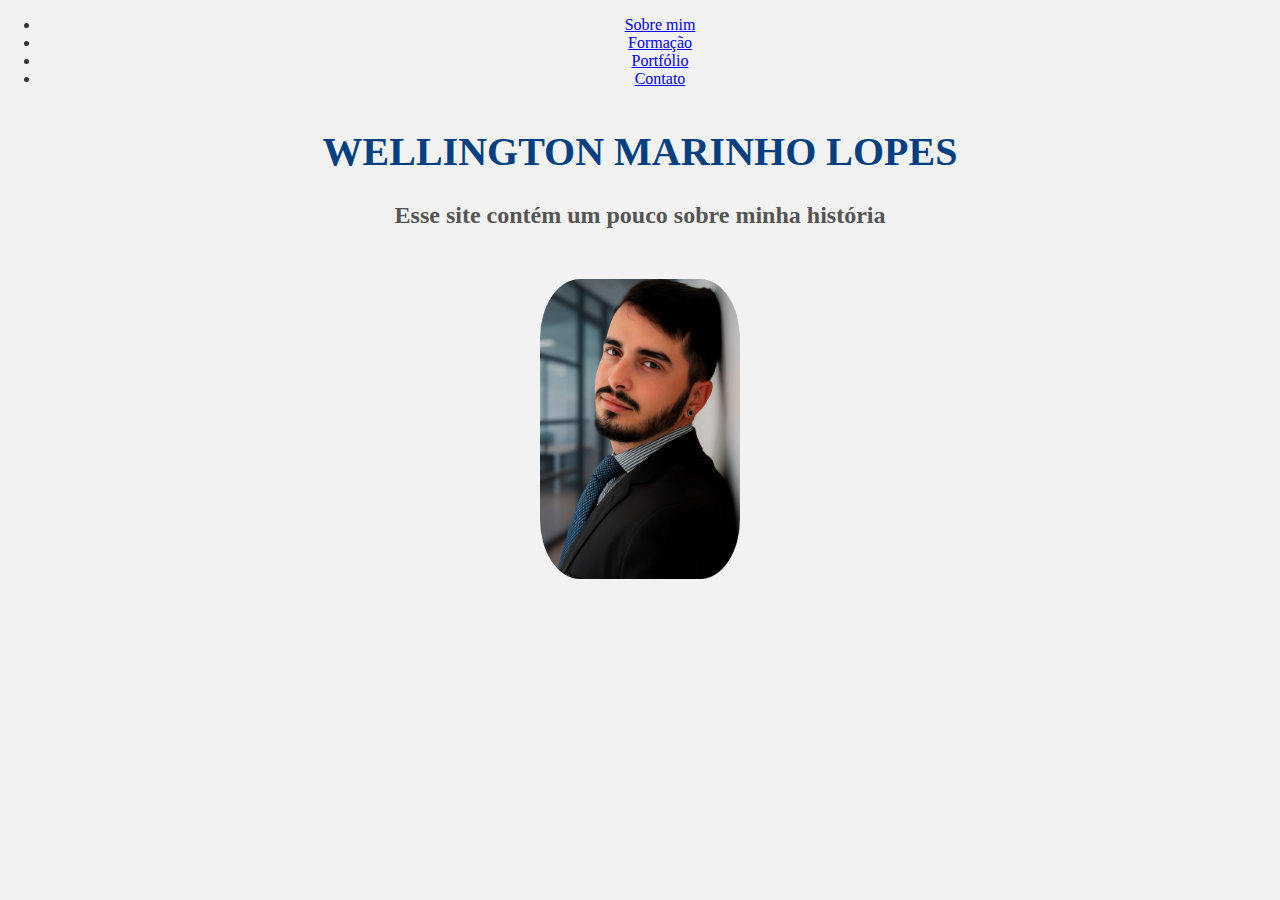
<file: index.html>
<!DOCTYPE html>  <!--Declarar quee é HTML5-->
<html lang="en">
<head>
    <meta charset="UTF-8">
    <meta name="viewport" content="width=device-width, initial-scale=1.0">
    <title>Index</title>   <!--Título do arquivo-->
    <link rel="stylesheet" href="Estilo.css">  <!--Link com o arquivo Estilo.css-->
</head>

<body>
  
<ul>   <!--Links para outras páginas-->
    <li><a href="SobreMim.html">Sobre mim</a></li>   
    <li><a href="Formação.html">Formação</a></li>
    <li><a href="Portfolio.html">Portfólio</a></li>
    <li><a href="Contato.html">Contato</a></li>
</ul>

<h1>WELLINGTON MARINHO LOPES</h1>  <!--Título-->
<h2>Esse site contém um pouco sobre minha história</h2>   <!--Sub-título-->

<!--Imagem-->
<img src="Minhafoto.jpeg" alt="Foto de Wellington Marinho Lopes sorrindo" id="Imagem1">



</body>
</html>
</file>
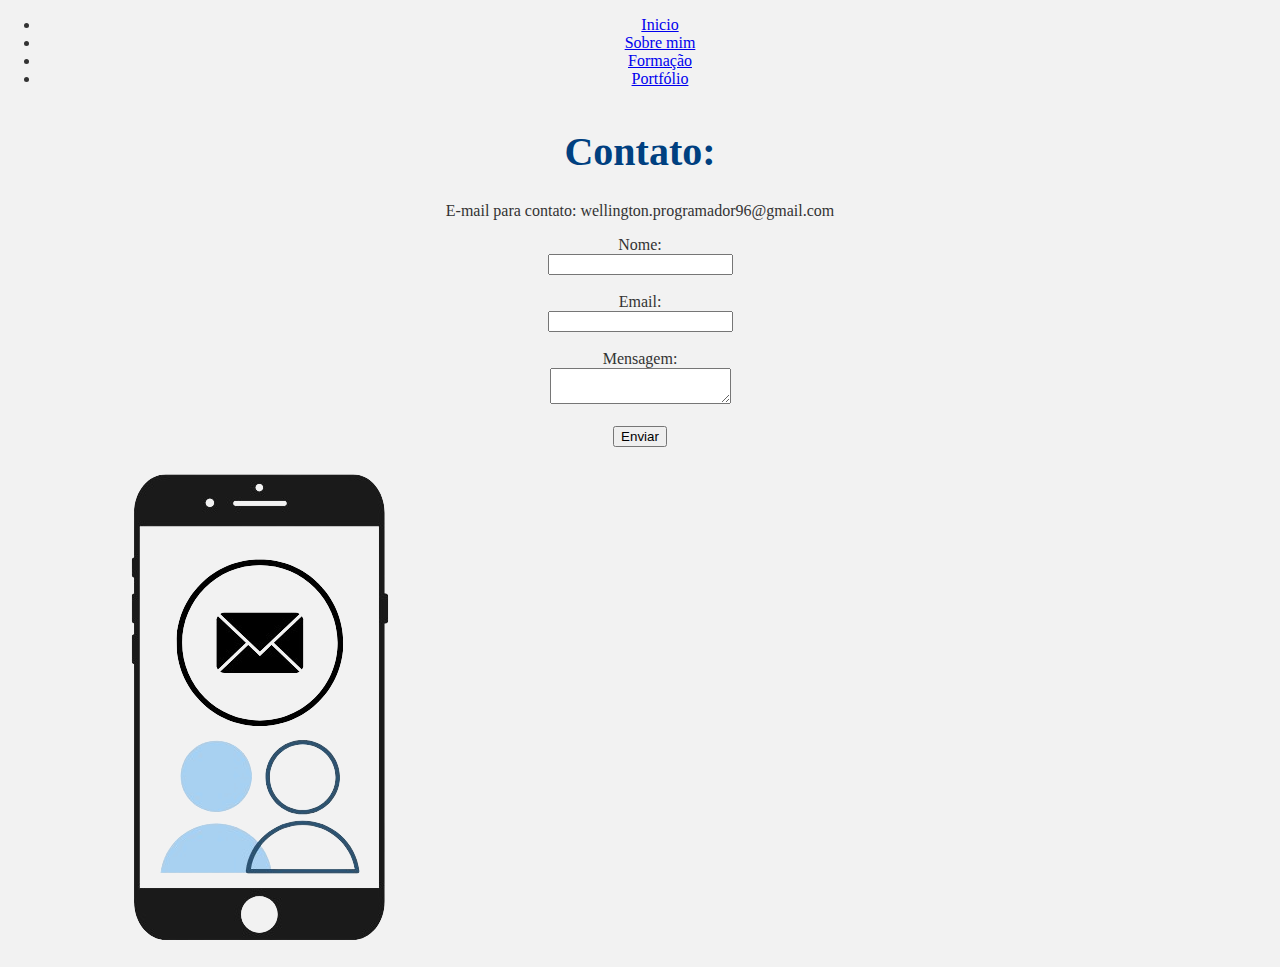
<file: Contato.html>
<!DOCTYPE html>   <!--Declarar que é HTML5-->
<html lang="en">
<head>
    <meta charset="UTF-8">
    <meta name="viewport" content="width=device-width, initial-scale=1.0">
    <title>Contato</title>   <!--Título do arquivo-->
    <link rel="stylesheet" href="Estilo.css">
</head>
<body>
    
<ul>   <!--Link para outras páginas-->
    <li><a href="Index.html">Inicio</a></li>
    <li><a href="SobreMim.html">Sobre mim</a></li>
    <li><a href="Formação.html">Formação</a></li>
    <li><a href="Portfolio.html">Portfólio</a></li>
</ul>


<h1>Contato:</h1>   <!--Título-->
<p>E-mail para contato: wellington.programador96@gmail.com</p>   <!--Paragrafos-->

<!--Formulário-->
<form>
  <label for="nome">Nome:</label><br>   
  <input type="text" id="nome" name="nome"><br><br>

  <label for="email">Email:</label><br>
  <input type="email" id="email" name="email"><br><br>

  <label for="mensagem">Mensagem:</label><br>
  <textarea id="mensagem" name="mensagem"></textarea><br><br>

  <input type="submit" value="Enviar">

  <!--Imagem de celular-->
  <img src="Celular1.png" alt="Imagem de um celular" class="Imagem3" style="display: block;margin: 10px">

</form>
</body>
</html>
</file>
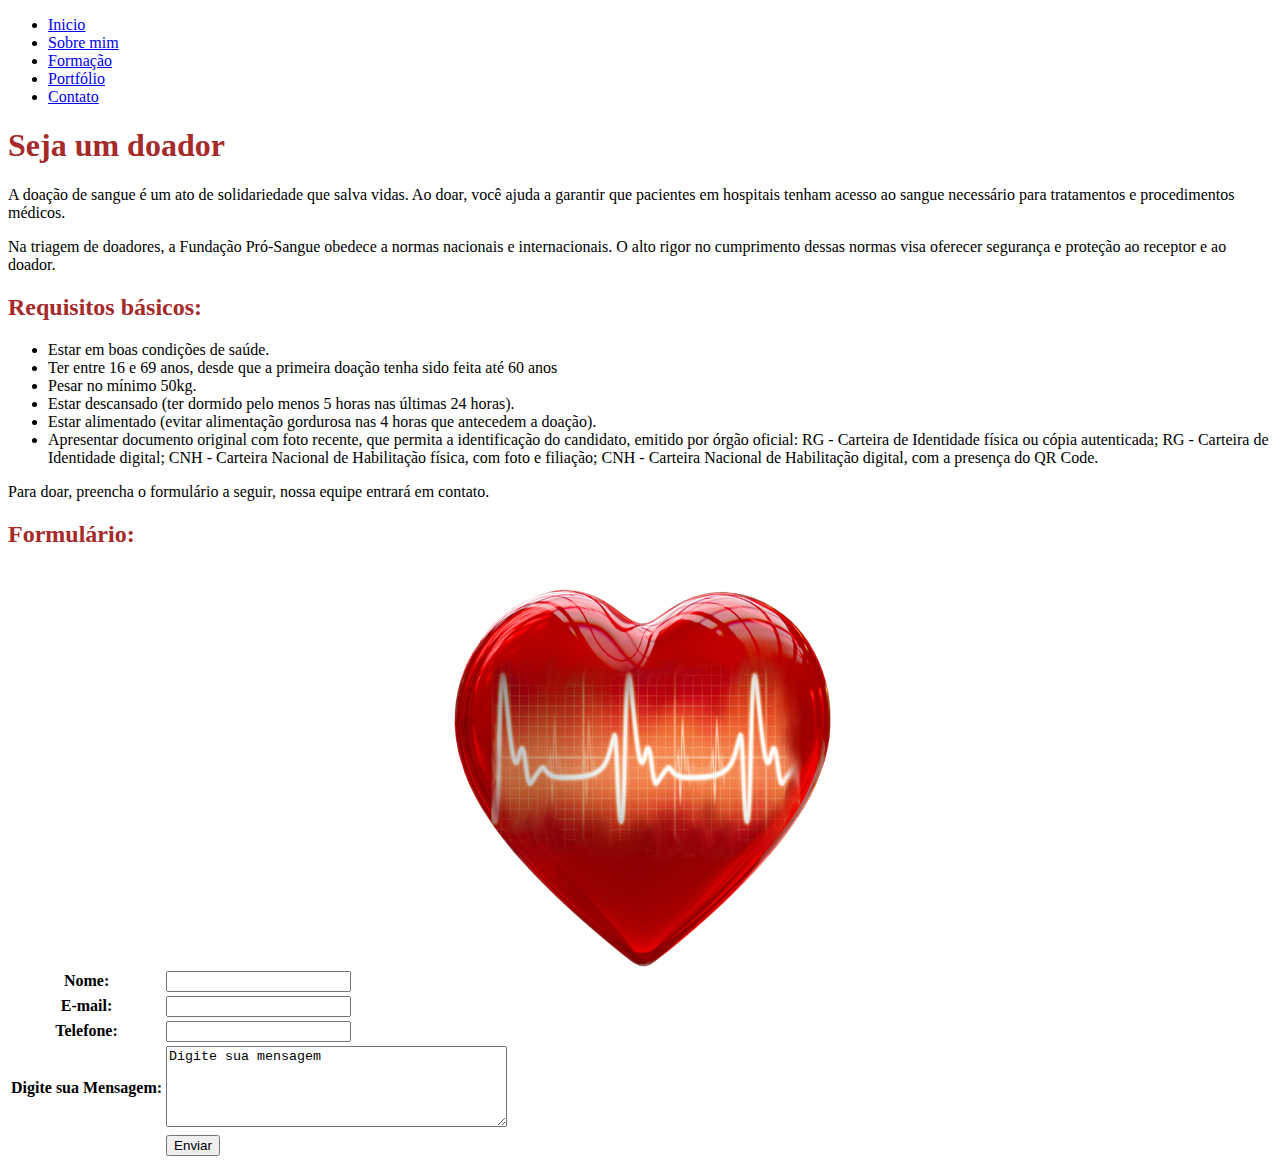
<file: Doação de sangue.html>
<!DOCTYPE html>
<html lang="en">
<head>
    <meta charset="UTF-8">
    <meta name="viewport" content="width=device-width, initial-scale=1.0">
    <title>Menu</title>
</head>

<body>
 <ul>
    <li><a href="index.html">Inicio</a></li>
     <li><a href="SobreMim.html">Sobre mim</a></li>   
    <li><a href="Formação.html">Formação</a></li>
    <li><a href="Portfolio.html">Portfólio</a></li>
    <li><a href="Contato.html">Contato</a></li>
 </ul>
    

<h1>Seja um doador</h1>
<p>A doação de sangue é um ato de solidariedade que salva vidas. Ao doar, você ajuda a garantir que pacientes em hospitais tenham acesso ao sangue necessário para tratamentos e procedimentos médicos.</p>
<p>Na triagem de doadores, a Fundação Pró-Sangue obedece a normas nacionais e internacionais. O alto rigor no cumprimento dessas normas visa oferecer segurança e proteção ao receptor e ao doador.</p>

<h2>Requisitos básicos:</h2>
<ul>
  <li>Estar em boas condições de saúde.</li>
  <li>Ter entre 16 e 69 anos, desde que a primeira doação tenha sido feita até 60 anos</li>
  <li>Pesar no mínimo 50kg.</li>
  <li>Estar descansado (ter dormido pelo menos 5 horas nas últimas 24 horas).</li>
  <li>Estar alimentado (evitar alimentação gordurosa nas 4 horas que antecedem a doação).</li>
  <li>Apresentar documento original com foto recente, que permita a identificação do candidato, emitido por órgão oficial: RG - Carteira de Identidade física ou cópia autenticada; RG - Carteira de Identidade digital; CNH - Carteira Nacional de Habilitação física, com foto e filiação; CNH - Carteira Nacional de Habilitação digital, com a presença do QR Code. </li>
</ul>

   <p>Para doar, preencha o formulário a seguir, nossa equipe entrará em contato.</p>
<h2>Formulário:</h2>
<form action="" method="">
        <table>
<tr>
                <th><label for="nome">Nome:</label></th>
                <td><input type="nome" name="nome" id="nome"></td>
            </tr>
            <tr>
                <th><label for="email">E-mail:</label></th>
                <td><input type="email" name="email" id="email"></td>
            </tr>
             <tr>
                <th><label for="telefone">Telefone:</label></th>
                <td><input type="telefone" name="telefone" id="telefone"></td>
            </tr>
            <tr>
                <th><label for="msg">Digite sua Mensagem:</label></th>
                <td><textarea name="msg" rows="5" cols="40">Digite sua mensagem</textarea></td>
            </tr>
            <tr>
                <td></td>
                <td><button>Enviar</button></td>
</tr>


<img src="coração.png" alt="imagem1" class ="imagem1">
    
</body>
</html>

<style> 
h1 {
color: brown;

}

h2 {
color: brown;

}


img {
width: 500px;
height: 400px;
display:block;
margin: 0 auto;
}

</style>
</file>
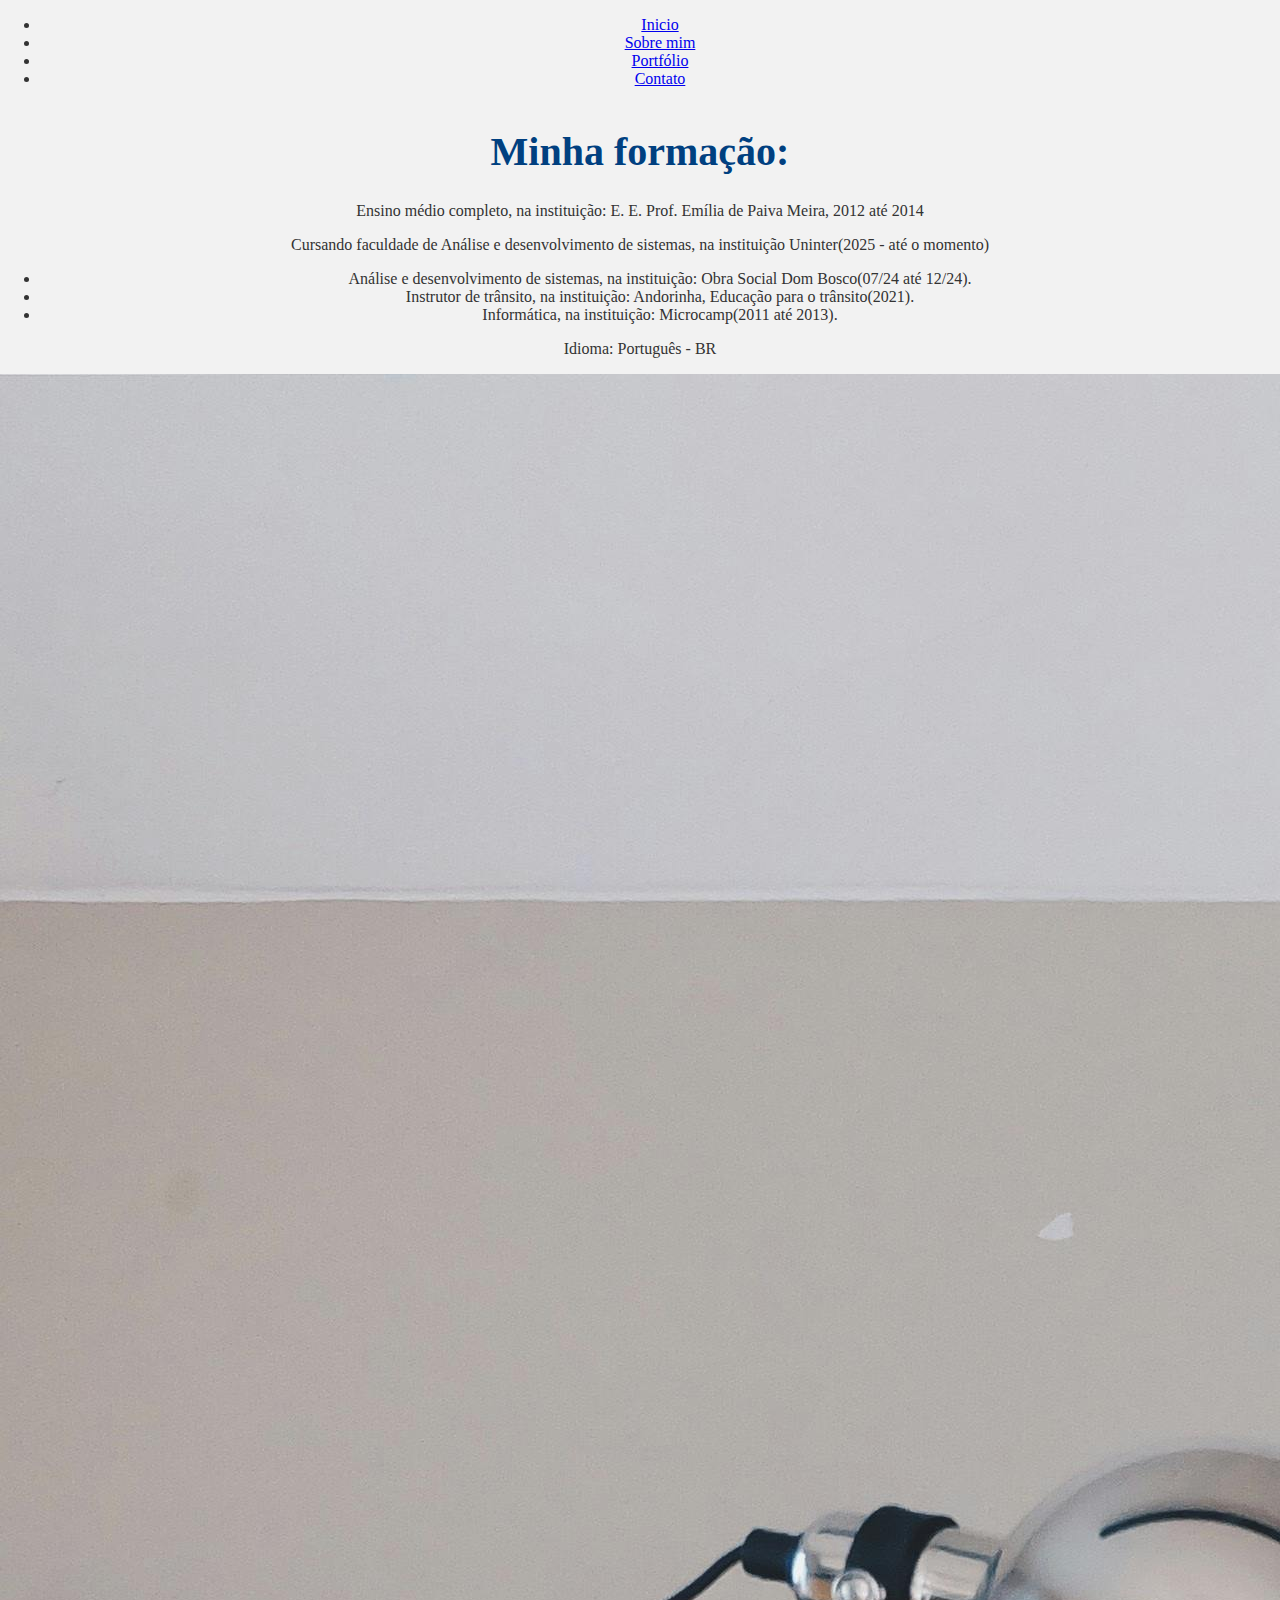
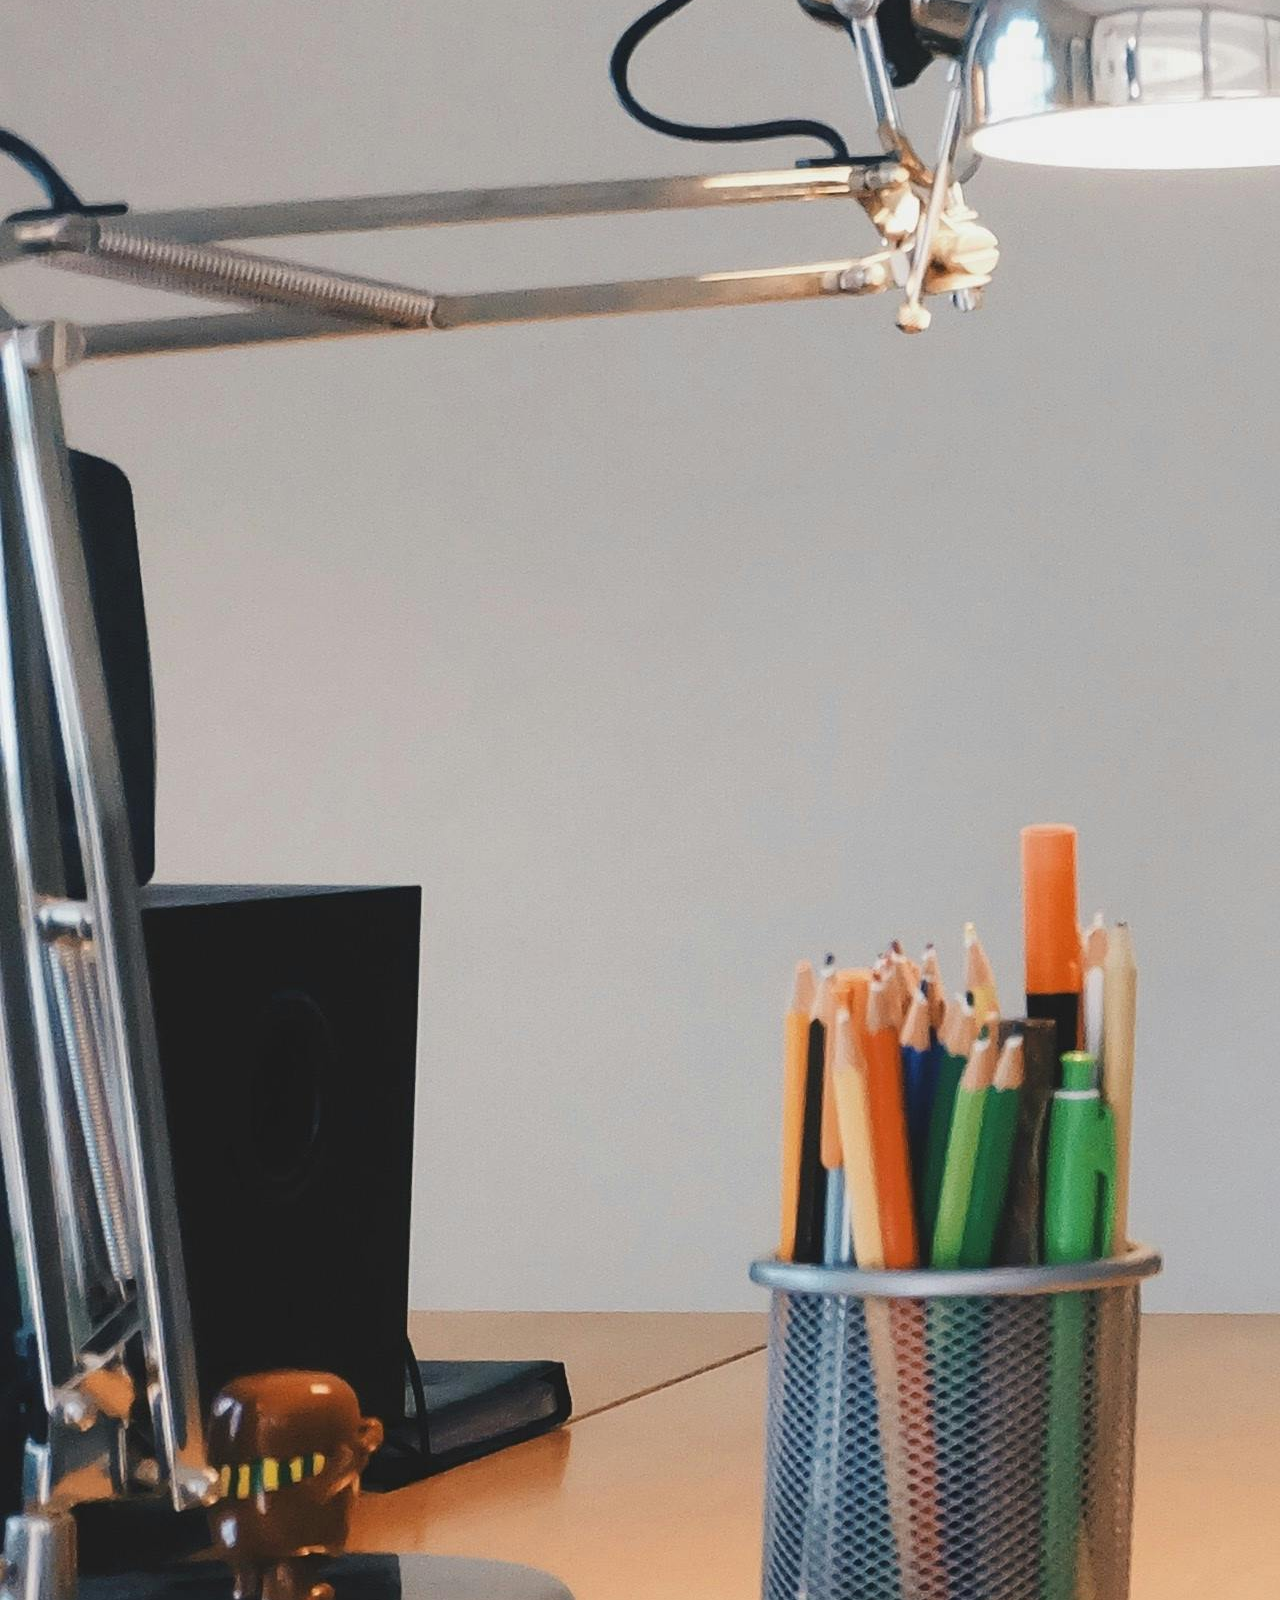
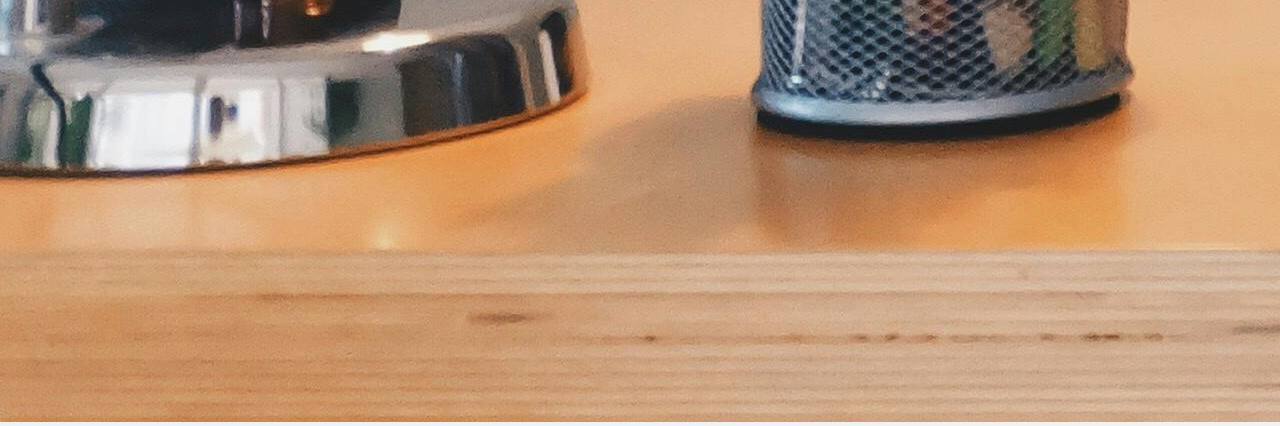
<file: Formação.html>
<!DOCTYPE html>   <!--Declarar que é HTML5-->
<html lang="en">
<head>
    <meta charset="UTF-8">
    <meta name="viewport" content="width=device-width, initial-scale=1.0">
    <title>Formação</title>   <!--Título do arquivo-->
    <link rel="stylesheet" href="Estilo.css">
</head>
<body>
    
<ul>   <!--Links para outras páginas-->
    <li><a href="Index.html">Inicio</a></li>
    <li><a href="SobreMim.html">Sobre mim</a></li>
    <li><a href="Portfolio.html">Portfólio</a></li>
    <li><a href="Contato.html">Contato</a></li>
</ul>

<h1> Minha formação: </h1>   <!--Titulo-->

<p>Ensino médio completo, na instituição: E. E. Prof. Emília de Paiva Meira, 2012 até 2014</p>
<p>Cursando faculdade de Análise e desenvolvimento de sistemas, na instituição Uninter(2025 - até o momento)</p>

<ul>   <!--Conteudo-->
    <li>Análise e desenvolvimento de sistemas, na instituição: Obra Social Dom Bosco(07/24 até 12/24).</li>
    
    <li>Instrutor de trânsito, na instituição: Andorinha, Educação para o trânsito(2021).</li>
    
    <li>Informática, na instituição: Microcamp(2011 até 2013). </li>
    
</ul>

<p>Idioma: Português - BR</p>

<!--Imagem-->
<img src="Formação1.jpg" alt="Imagem de mesa com utensílios de escritório" class="Imagem2">

</body>
</html>
</file>
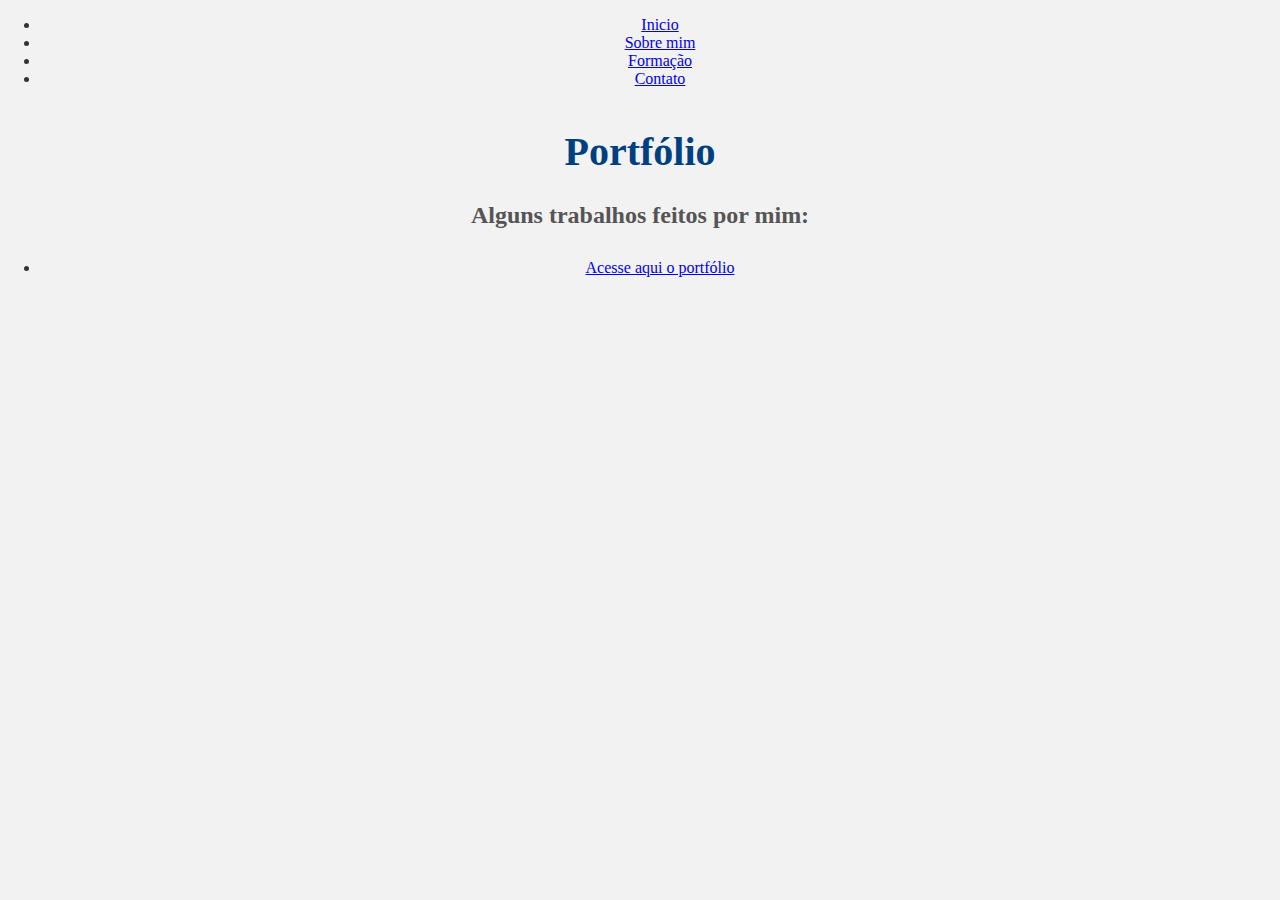
<file: Portfolio.html>
<!DOCTYPE html>   <!--Declarar que é HTML5-->
<html lang="en">
<head>
    <meta charset="UTF-8">
    <meta name="viewport" content="width=device-width, initial-scale=1.0">
    <title>Portfolio</title>   <!--Título do arquivo-->
    <link rel="stylesheet" href="Estilo.css">
</head>
<body>
    
<ul>   <!--Link para outras páginas-->
    <li><a href="Index.html">Inicio</a></li>
    <li><a href="SobreMim.html">Sobre mim</a></li>
    <li><a href="Formação.html">Formação</a></li>
    <li><a href="Contato.html">Contato</a></li>
</ul>

<h1>Portfólio</h1>   <!--Título-->
<h2>Alguns trabalhos feitos por mim:</h2>   <!--Sub-título-->

<!--Link para abrir página do portfólio-->

<ul>
     <li><a href="Doação de sangue.html">Acesse aqui o portfólio</a></li>
</ul>

</body>
</html>
</file>
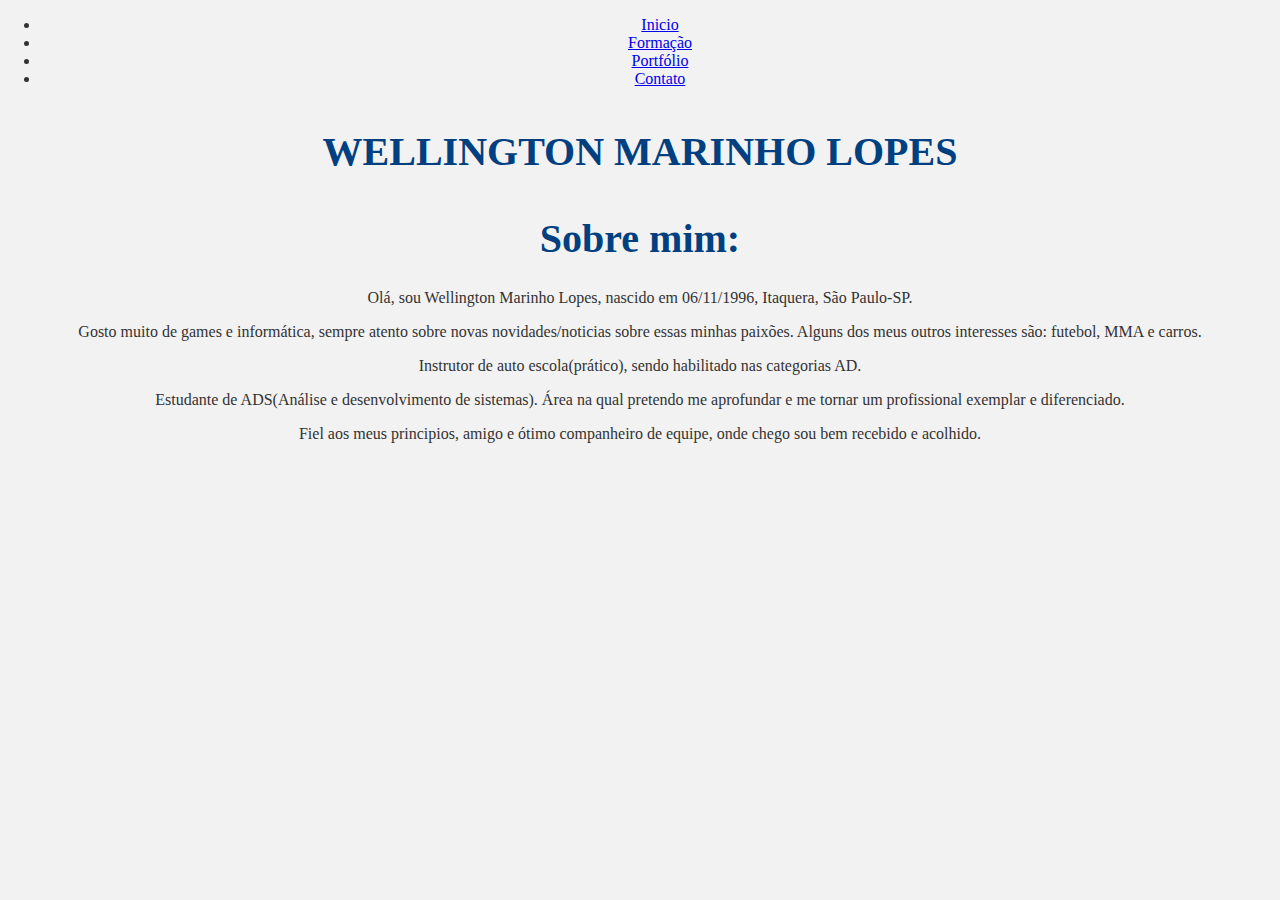
<file: SobreMim.html>
<!DOCTYPE html>   <!--Declarar quee é HTML5-->
<html lang="en">
<head>
    <meta charset="UTF-8">
    <meta name="viewport" content="width=device-width, initial-scale=1.0">
    <title>Sobre mim</title>   <!--Título do arquivo-->
    <link rel="stylesheet" href="Estilo.css">
</head>
<body>
    
<ul>   <!--Links para outras páginas-->
    <li><a href="Index.html">Inicio</a></li>
    <li><a href="Formação.html">Formação</a></li>
    <li><a href="Portfolio.html">Portfólio</a></li>
    <li><a href="Contato.html">Contato</a></li>
</ul>

<h1>WELLINGTON MARINHO LOPES</h1>   <!--Título-->

<h1>Sobre mim:</h1>  <!--Titulo-->

<!--Contéudo e paragrafos-->
<p>Olá, sou Wellington Marinho Lopes, nascido em 06/11/1996, Itaquera, São Paulo-SP.</p>
<p>Gosto muito de games e informática, sempre atento sobre novas novidades/noticias sobre essas minhas paixões. Alguns dos meus outros interesses são: futebol, MMA e carros.</p>
<p>Instrutor de auto escola(prático), sendo habilitado nas categorias AD. </p>
<p>Estudante de ADS(Análise e desenvolvimento de sistemas). Área na qual pretendo me aprofundar e me tornar um profissional exemplar e diferenciado.</p>
<p>Fiel aos meus principios, amigo e ótimo companheiro de equipe, onde chego sou bem recebido e acolhido.</p>
</body>
</html>
</file>
<file: Estilo.css>
body {
    margin: 0;
    padding: 0;
    background-color: #f2f2f2;   /* Visual geral da página */
    color: #333;
    text-align: center;
}

/* Imagem de perfil */
#Imagem1 {
    width: 200px;
    height: auto;
    border-radius: 20%;
    margin: 20px 0;
    
}


/* Visual do Título */
h1 {
    font-size: 2.5rem;
    margin-top: 40px;
    color: #004080;
    
}


/* Visual do Sub-título */
h2 {
    font-size: 1.5rem;
    color: #555;
    margin-bottom: 30px;
 
}
</file>
